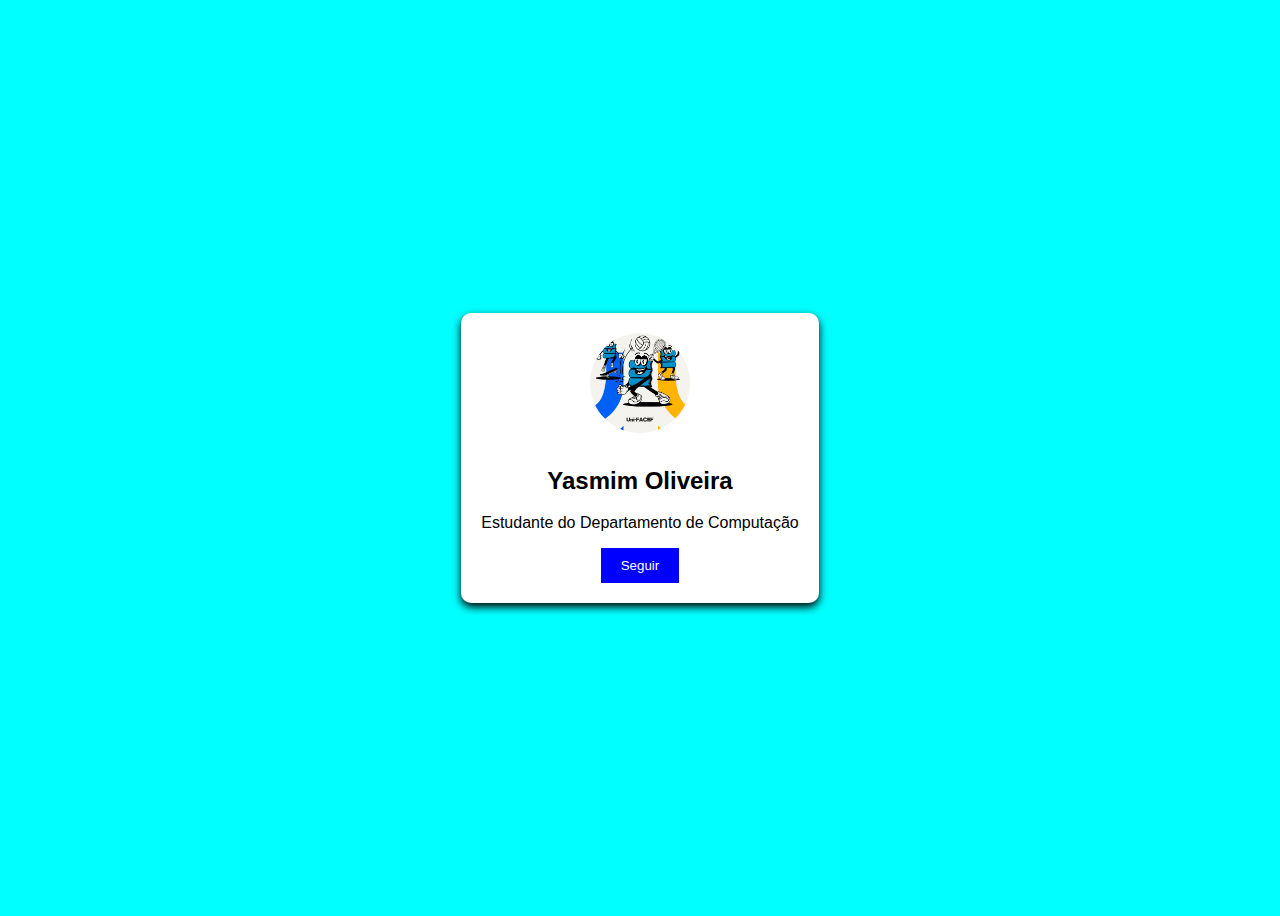
<file: index.html>
<!DOCTYPE html> <!-- indica que o documento é HTML5-->
<html lang="en">
    <head>
        <meta charset="UTF-8"> <!-- sistema de codificação do português-->
        <!-- largura da página será a largura do dispositivo -->
        <meta name="viewport" content="width=device-width, initial-scale=1.0">
        <title> Cartão de Apresentação </title>
        <!-- faz referência ao arquivo css -->
        <!-- rel é para designar o tipo da relação, que é folha de estilo -->
        <!-- href é a referência do hipertexto -->
        <link rel="stylesheet" href="css/styles.css"/>    
        <!-- faz referência ao arquivo JS -->
        <script src="js/scripts.js"> </script>
    </head>
    <body>
        <div class="container"> <!-- divisão lógica de conteúdo -->
            <img class="foto" src="img/trote solidario.jpg" alt="Foto de Perfil"/>
            <!-- cabeçalho de nível 2-->
            <h2> Yasmim Oliveira </h2>
            <!-- parágrafo -->
            <p> Estudante do Departamento de Computação </p> 
            <button onclick="mensagem()"> Seguir </button>
        </div>
    </body>
</html>
</file>
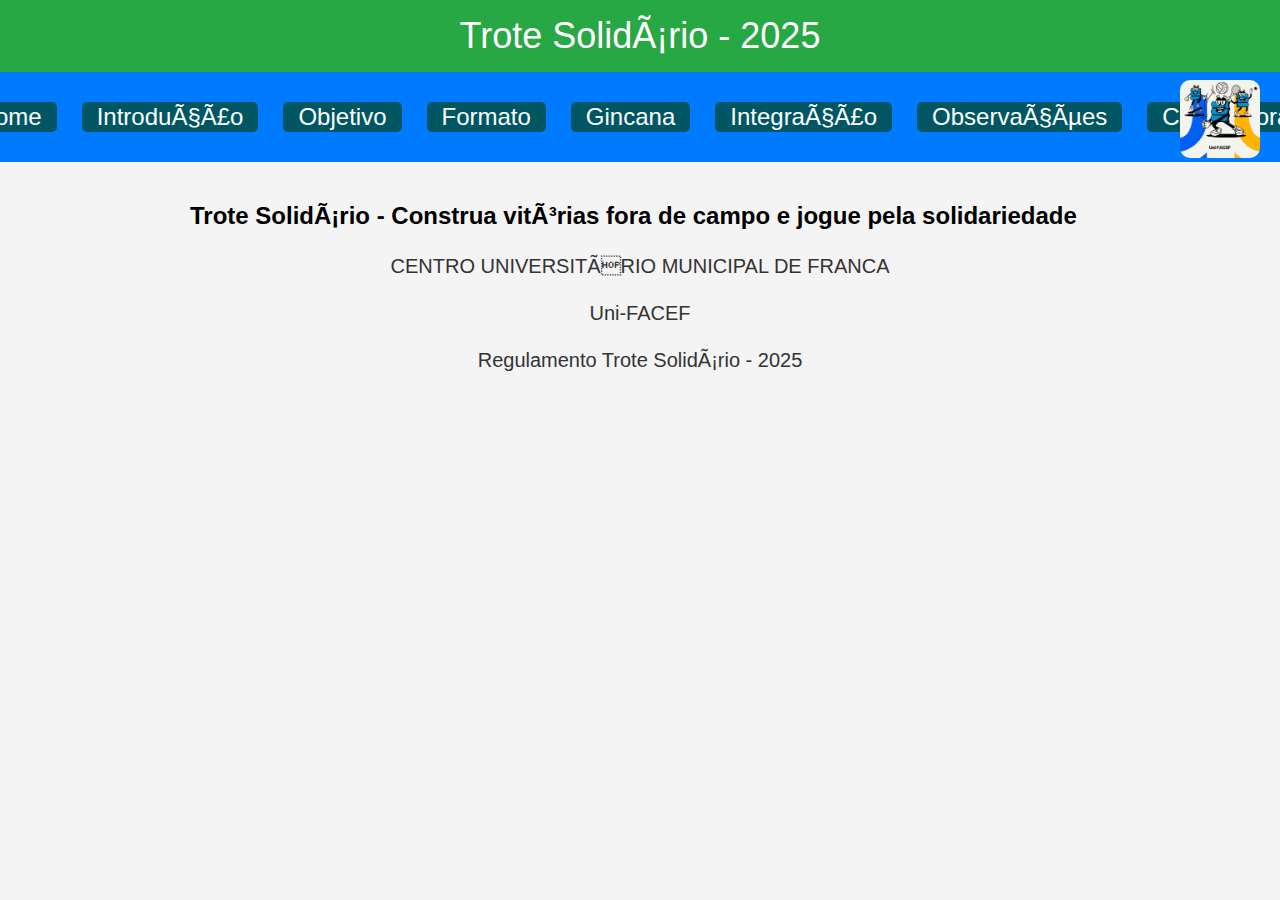
<file: trote/index.html>
<!DOCTYPE html>
<html lang="pt-br">
    <head>
        <meta charset="pt-br">
        <meta name="viewport" content="width=device-width, initial-scale=1.0">
        <title>Trote solidário 2025</title>
        <link rel="stylesheet" href="styles.css"/>
    </head>
    <body>
        <header> <!--cabeçalho corpo página -->
            Trote Solidário - 2025
        </header>
        <nav>
            <div id="links-menu">
                <a href="index.html"> Home </a>
                <a href="introducao.html"> Introdução </a>
                <a href="objetivo.html"> Objetivo </a>
                <a href="formato.html"> Formato </a>
                <a href="gincana.html"> Gincana </a>
                <a href="integracao.html"> Integração </a>
                <a href="observacoes.html"> Observações </a>
                <a href="calculadoras.html"> Calculadoras </a>
            </div>
            <img src="trote solidario.jpg" alt="Trote Solidário"/>
        </nav>
        <div class="container">
            <h2> Trote Solidário - Construa vitórias fora de campo e jogue pela solidariedade </h2>
            <p> CENTRO UNIVERSITÁRIO MUNICIPAL DE FRANCA </p>
            <P> Uni-FACEF</P>
            <p> Regulamento Trote Solidário - 2025</p>
        </div>
    </body>
</html>
</file>
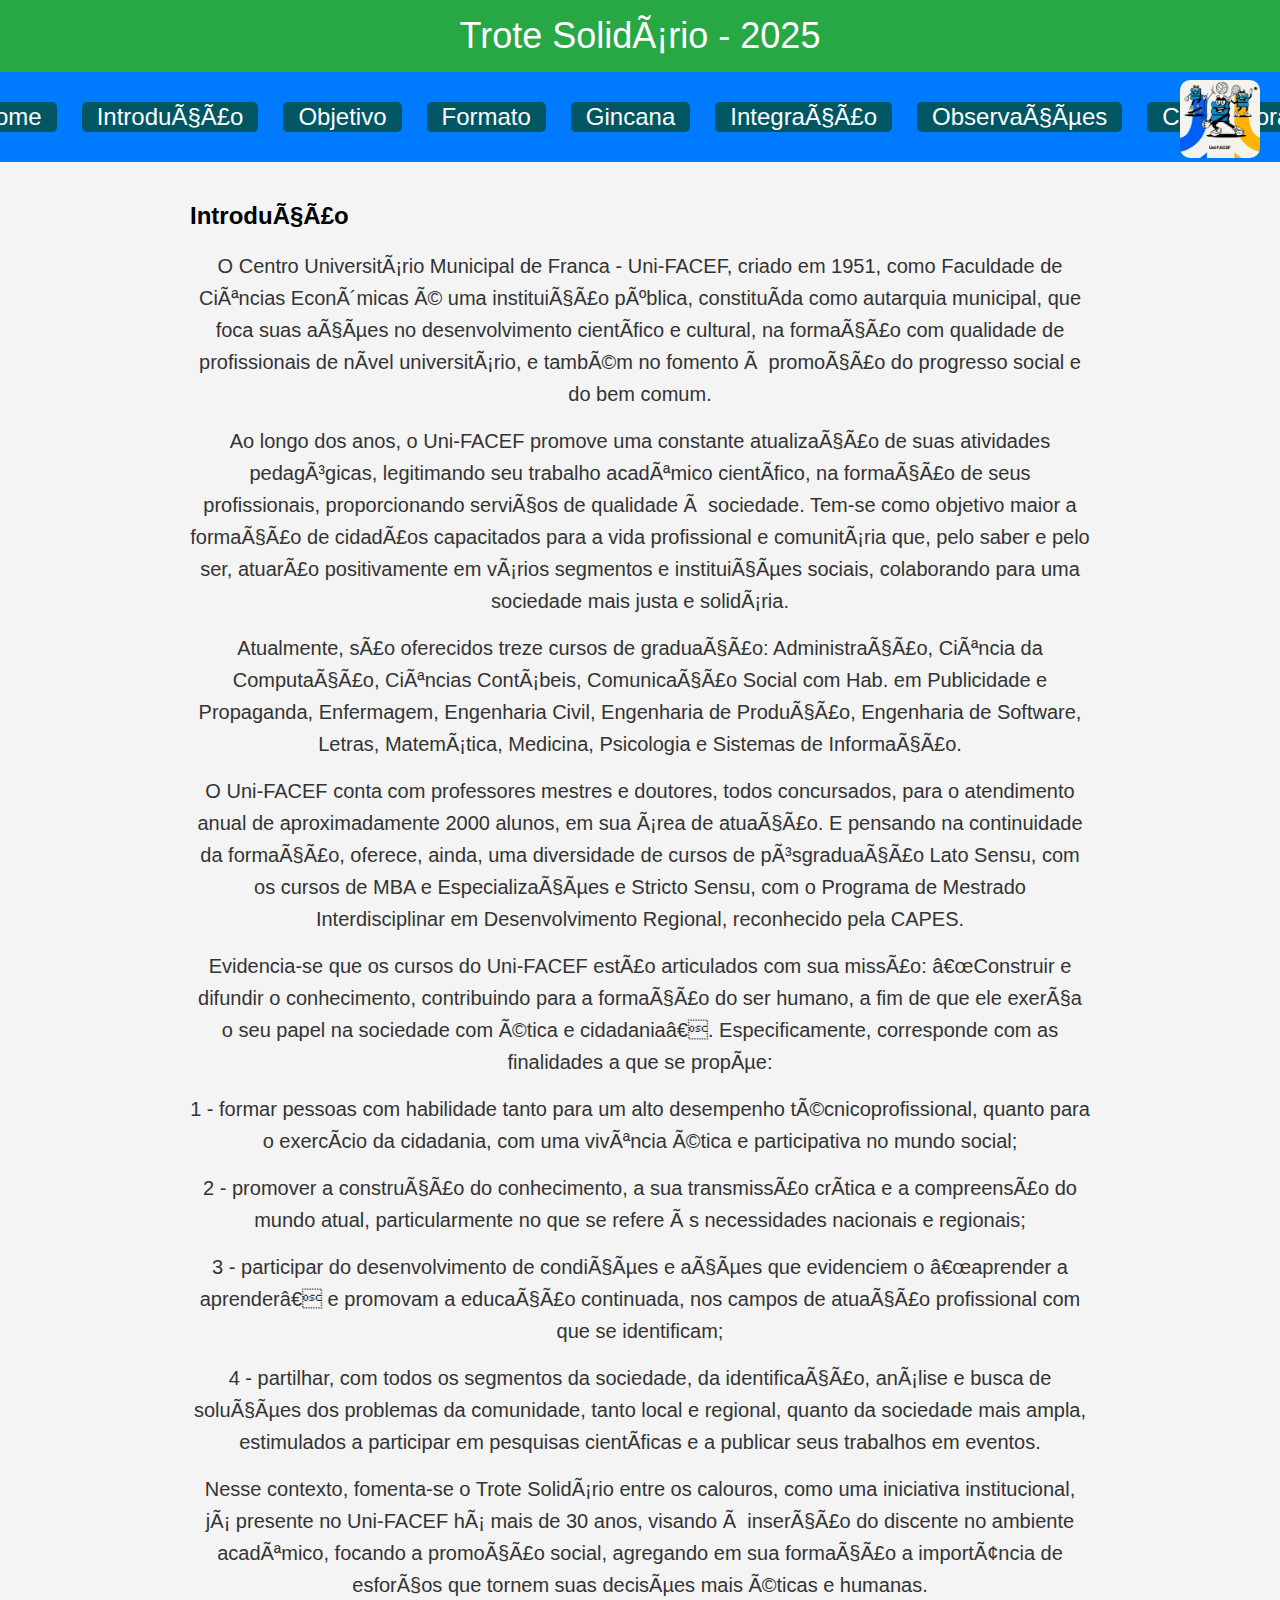
<file: trote/introducao.html>
<!DOCTYPE html>
<html lang="pt-br">
    <head>
        <meta charset="pt-br">
        <meta name="viewport" content="width=device-width, initial-scale=1.0">
        <title>Trote solidário 2025</title>
        <link rel="stylesheet" href="styles.css"/>
    </head>
    <body>
        <header> <!--cabeçalho corpo página -->
            Trote Solidário - 2025
        </header>
        <nav>
            <div id="links-menu">
                <a href="index.html"> Home </a>
                <a href="introducao.html"> Introdução </a>
                <a href="objetivo.html"> Objetivo </a>
                <a href="formato.html"> Formato </a>
                <a href="gincana.html"> Gincana </a>
                <a href="integracao.html"> Integração </a>
                <a href="observacoes.html"> Observações </a>
                <a href="calculadoras.html"> Calculadoras </a>
            </div>
            <img src="trote solidario.jpg" alt="Trote Solidário"/>
        </nav>
        <div class="container">
            <h2> Introdução </h2>
            <p> O Centro Universitário Municipal de Franca - Uni-FACEF, criado em 1951, como
                Faculdade de Ciências Econômicas é uma instituição pública, constituída como autarquia
                municipal, que foca suas ações no desenvolvimento científico e cultural, na formação com
                qualidade de profissionais de nível universitário, e também no fomento à promoção do
                progresso social e do bem comum. </p>
            <p> Ao longo dos anos, o Uni-FACEF promove uma constante atualização de suas
                atividades pedagógicas, legitimando seu trabalho acadêmico científico, na formação de
                seus profissionais, proporcionando serviços de qualidade à sociedade. Tem-se como
                objetivo maior a formação de cidadãos capacitados para a vida profissional e comunitária
                que, pelo saber e pelo ser, atuarão positivamente em vários segmentos e instituições
                sociais, colaborando para uma sociedade mais justa e solidária. </p>
            <p> Atualmente, são oferecidos treze cursos de graduação: Administração, Ciência da
                Computação, Ciências Contábeis, Comunicação Social com Hab. em Publicidade e
                Propaganda, Enfermagem, Engenharia Civil, Engenharia de Produção, Engenharia de
                Software, Letras, Matemática, Medicina, Psicologia e Sistemas de Informação.</p>
            <p> O Uni-FACEF conta com professores mestres e doutores, todos concursados, para
                o atendimento anual de aproximadamente 2000 alunos, em sua área de atuação. E
                pensando na continuidade da formação, oferece, ainda, uma diversidade de cursos de pósgraduação Lato Sensu, com os cursos de MBA e Especializações e Stricto Sensu, com o
                Programa de Mestrado Interdisciplinar em Desenvolvimento Regional, reconhecido pela
                CAPES.</p>
            <p> Evidencia-se que os cursos do Uni-FACEF estão articulados com sua missão:
                “Construir e difundir o conhecimento, contribuindo para a formação do ser humano,
                a fim de que ele exerça o seu papel na sociedade com ética e cidadania”.
                Especificamente, corresponde com as finalidades a que se propõe:</p>
            <p> 1 - formar pessoas com habilidade tanto para um alto desempenho técnicoprofissional, quanto para o exercício da cidadania, com uma vivência ética e
                participativa no mundo social; </p>
            <p> 2 - promover a construção do conhecimento, a sua transmissão crítica e a
                compreensão do mundo atual, particularmente no que se refere às necessidades
                nacionais e regionais; </p>
            <p> 3 - participar do desenvolvimento de condições e ações que evidenciem o “aprender a
                aprender” e promovam a educação continuada, nos campos de atuação profissional
                com que se identificam;</p>
            <p> 4 - partilhar, com todos os segmentos da sociedade, da identificação, análise e busca
                de soluções dos problemas da comunidade, tanto local e regional, quanto da
                sociedade mais ampla, estimulados a participar em pesquisas científicas e a
                publicar seus trabalhos em eventos.</p>
            <p> Nesse contexto, fomenta-se o Trote Solidário entre os calouros, como uma iniciativa
                institucional, já presente no Uni-FACEF há mais de 30 anos, visando à inserção do
                discente no ambiente acadêmico, focando a promoção social, agregando em sua formação
                a importância de esforços que tornem suas decisões mais éticas e humanas. </p>

    </body>
</html>
</file>
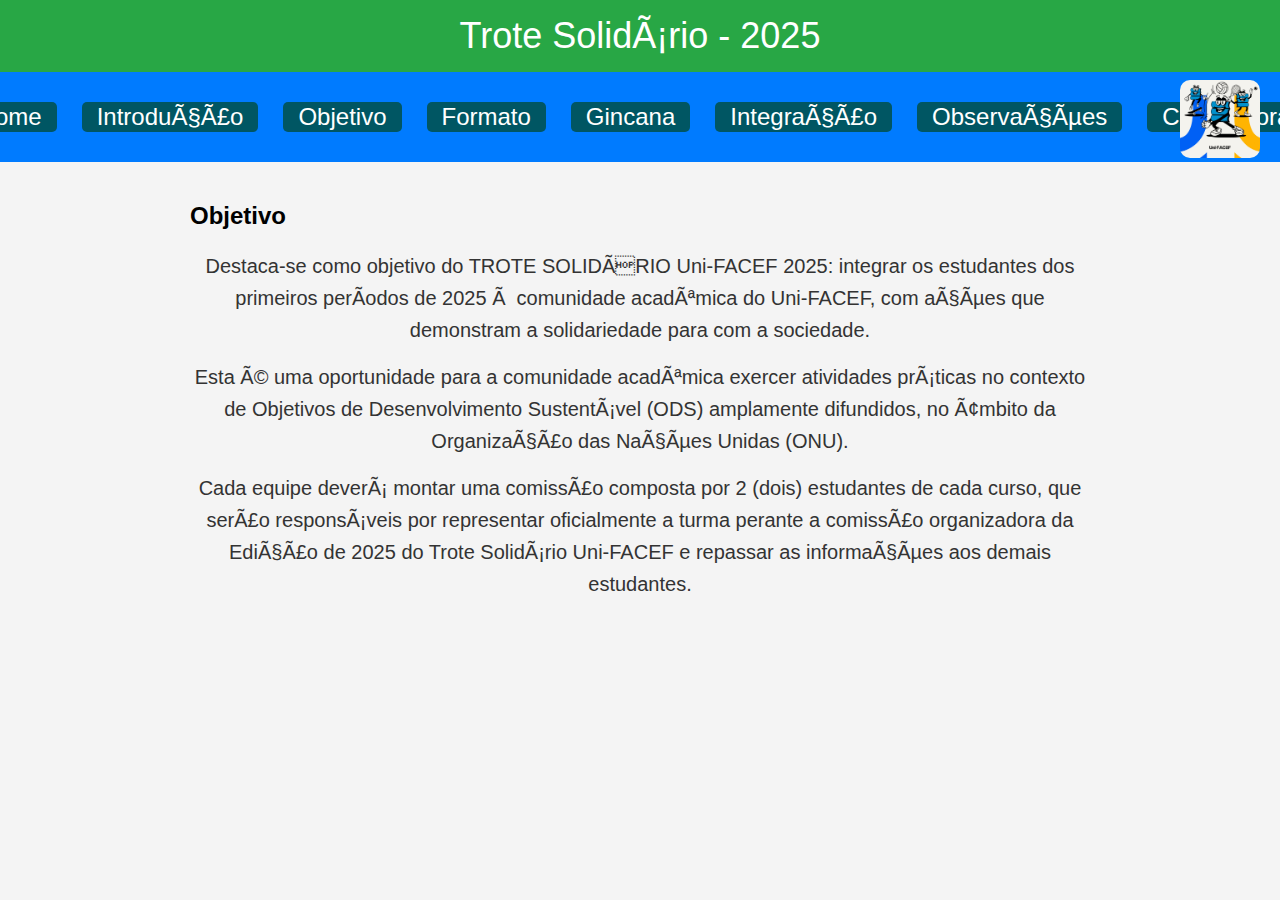
<file: trote/objetivo.html>
<!DOCTYPE html>
<html lang="pt-br">
    <head>
        <meta charset="pt-br">
        <meta name="viewport" content="width=device-width, initial-scale=1.0">
        <title>Trote solidário 2025</title>
        <link rel="stylesheet" href="styles.css"/>
    </head>
    <body>
        <header> <!--cabeçalho corpo página -->
            Trote Solidário - 2025
        </header>
        <nav>
            <div id="links-menu">
                <a href="index.html"> Home </a>
                <a href="introducao.html"> Introdução </a>
                <a href="objetivo.html"> Objetivo </a>
                <a href="formato.html"> Formato </a>
                <a href="gincana.html"> Gincana </a>
                <a href="integracao.html"> Integração </a>
                <a href="observacoes.html"> Observações </a>
                <a href="calculadoras.html"> Calculadoras </a>
            </div>
            <img src="trote solidario.jpg" alt="Trote Solidário"/>
        </nav>
        <div class="container">
            <h2> Objetivo </h2>
            <p> Destaca-se como objetivo do TROTE SOLIDÁRIO Uni-FACEF 2025: integrar os
                estudantes dos primeiros períodos de 2025 à comunidade acadêmica do Uni-FACEF,
                com ações que demonstram a solidariedade para com a sociedade.</p>
            <p> Esta é uma oportunidade para a comunidade acadêmica exercer atividades
                práticas no contexto de Objetivos de Desenvolvimento Sustentável (ODS) amplamente
                difundidos, no âmbito da Organização das Nações Unidas (ONU).</p>
            <p> Cada equipe deverá montar uma comissão composta por 2 (dois) estudantes de
                cada curso, que serão responsáveis por representar oficialmente a turma perante a
                comissão organizadora da Edição de 2025 do Trote Solidário Uni-FACEF e repassar as
                informações aos demais estudantes. </p>
        </div>
    </body>
</html>
</file>
<file: css/styles.css>
body {
    /* fonte do texto */
    font-family: Arial, sans-serif;
    background-color: cyan;
    /* usa modelo FlexBox, conceito de caixa para posicionamento */
    display: flex;
    justify-content: center; /* centraliza na horizontal */
    height: 100vh; /* altura da página 100% da altura da página*/
    align-items: center; /* centraliza na vertical */

}
.container {
    background-color: white;
    padding: 20px; /* espaçamento interno */
    border-radius: 10px; /* borda */
    text-align: center; /* texto centralizado */
    box-shadow: 0 4px 8px ; /* sombra */
}
button {
    background-color: blue;
    color: white; 
    border: none;
    /* 10 abaixo e 10 acima e 20 esquerda e 20 direita */
    padding: 10px 20px;
}
/* ao passar o mouse em cima do botão */
button:hover {
    background-color: red;
}

.foto {
    /* borda com cantos arredondados*/
    border-radius: 50%;
    /* largura */
    width: 100px;
    /* altura */
    height: 100px;
    /* espaçamento externo abaixo */
    margin-bottom: 10px;
}
</file>
<file: trote/styles.css>
body {
    font-family: Arial, sans-serif;
    margin: 0;
    padding: 0;
    background-color: #F4F4F4;
}

header {
    background-color: #28A745;
    color: white;
    padding: 15px 0;
    font-size: 36px;
    text-align: center;
}

nav {
    background-color: #007BFF;
    padding: 30px;
    display: flex;
    justify-content: center;
    align-items: center;
    text-align: center;
}

#links-menu {
    display: flex;
    gap: 25px;
    justify-content: center;
}

nav a {
    color: white;
    text-decoration: none;
    padding: 1px 15px;
    font-size: 24px;
    background-color: #005663;
    border-radius: 5px;
}

nav a:hover {
    background-color: #003d82;
}

img {
    width: 80px;
    height: auto;
    margin-right: 20px;
    border-radius: 10px;
    display: block;
    margin-left: auto;
    margin-right: auto;
    position: absolute;
    top: 80px;
    right: 20px;
}

/* Estilo para a container */
.container {
    margin: 0 auto; /* Centraliza a container no corpo */
    max-width: 900px; /* Limita a largura da container */
    padding: 20px;
}

/* Centralizando os parágrafos dentro da container */
.container p {
    text-align: center; /* Centraliza o texto dos parágrafos */
    font-size: 20px; /* Ajuste no tamanho da fonte */
    line-height: 1.6; /* Ajuste na altura da linha para melhor legibilidade */
    color: #333; /* Cor do texto */
    margin: 15px 0; /* Espaçamento entre os parágrafos */
}
</file>
